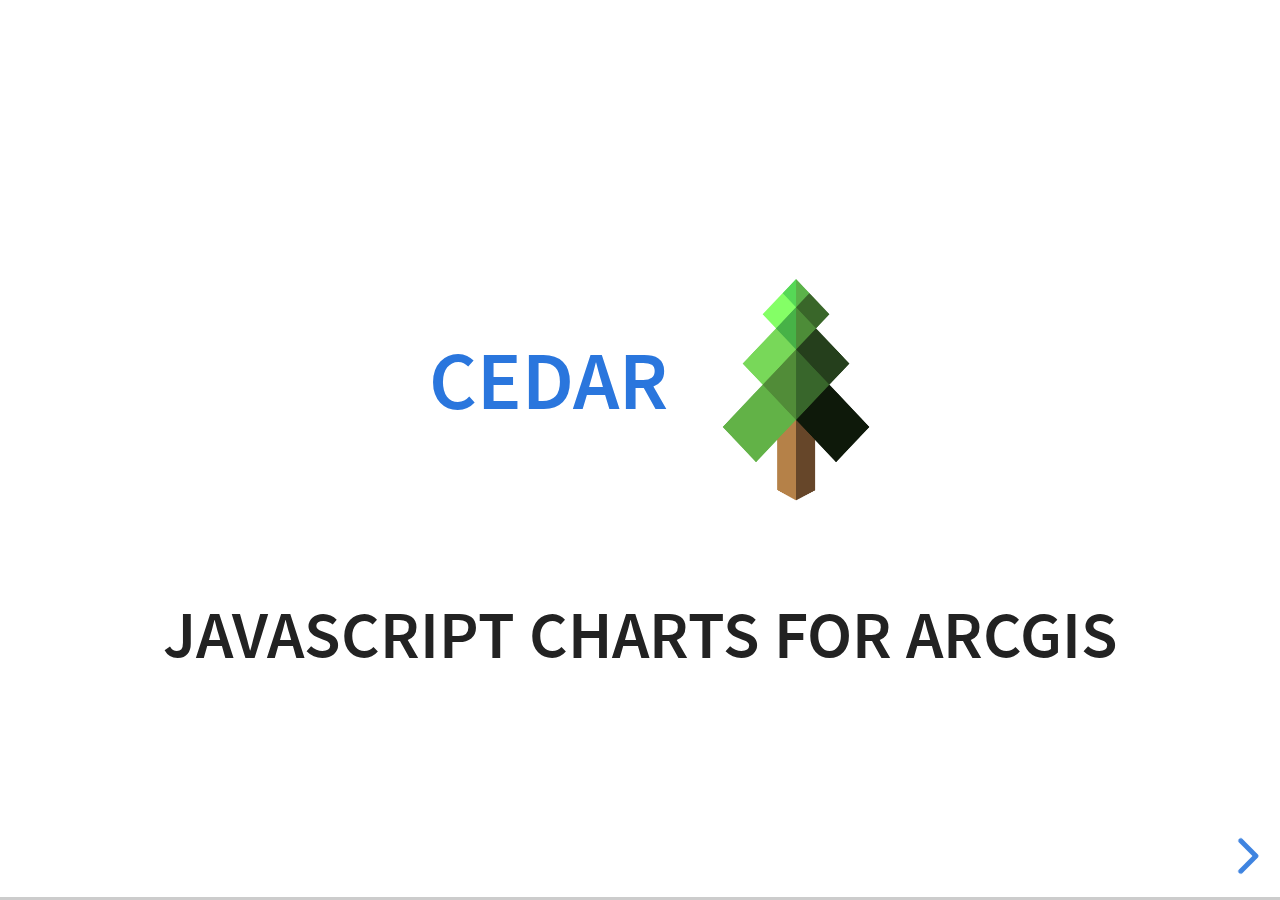
<file: index.html>
<!doctype html>
<html>
	<head>
		<meta charset="utf-8">
		<meta name="viewport" content="width=device-width, initial-scale=1.0, maximum-scale=1.0, user-scalable=no">

		<title>Cedar | Charts and Custom Visualizations Beyond the Map</title>

		<link rel="stylesheet" href="css/reveal.css">
		<link rel="stylesheet" href="css/theme/white.css">
		<link rel="stylesheet" href="css/tom.css">
		<style>
			.reveal code {
			  color: #d14;
			}
			.reveal pre code {
			  color: inherit;
			}
			.stack img {
				display: block;
			}
		</style>

		<!-- Theme used for syntax highlighting of code -->
		<link rel="stylesheet" href="lib/css/github.css">

		<!-- Printing and PDF exports -->
		<script>
			var link = document.createElement( 'link' );
			link.rel = 'stylesheet';
			link.type = 'text/css';
			link.href = window.location.search.match( /print-pdf/gi ) ? 'css/print/pdf.css' : 'css/print/paper.css';
			document.getElementsByTagName( 'head' )[0].appendChild( link );
		</script>
	</head>
	<body>
		<div class="reveal">
			<div class="slides">
				<section data-markdown="./slides/cedar.md"></section>
			</div>
		</div>

		<script src="lib/js/head.min.js"></script>
		<script src="js/reveal.js"></script>

		<script>
			// More info about config & dependencies:
			// - https://github.com/hakimel/reveal.js#configuration
			// - https://github.com/hakimel/reveal.js#dependencies
			Reveal.initialize({
				history: true,
				dependencies: [
					{ src: 'plugin/markdown/marked.js' },
					{ src: 'plugin/markdown/markdown.js' },
					{ src: 'plugin/notes/notes.js', async: true },
					{ src: 'plugin/highlight/highlight.js', async: true, callback: function() { hljs.initHighlightingOnLoad(); } }
				]
			});
		</script>
	</body>
</html>
</file>
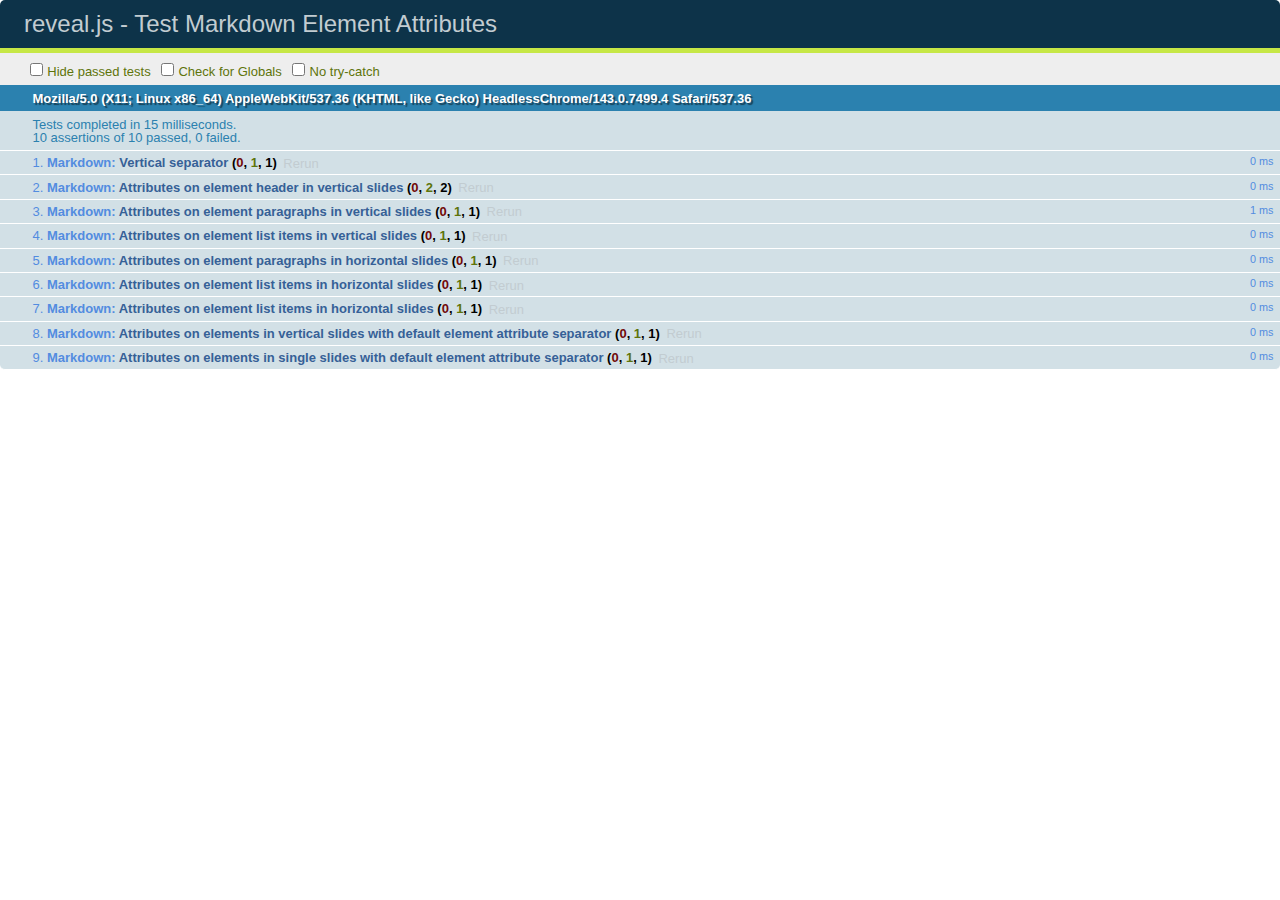
<file: test/test-markdown-element-attributes.html>
<!doctype html>
<html lang="en">

	<head>
		<meta charset="utf-8">

		<title>reveal.js - Test Markdown Element Attributes</title>

		<link rel="stylesheet" href="../css/reveal.css">
		<link rel="stylesheet" href="qunit-1.12.0.css">
	</head>

	<body style="overflow: auto;">

		<div id="qunit"></div>
		<div id="qunit-fixture"></div>

		<div class="reveal" style="display: none;">

			<div class="slides">

				<!-- <section data-markdown="example.md" data-separator="^\n\n\n" data-separator-vertical="^\n\n"></section> -->

				<!-- Slides are separated by newline + three dashes + newline, vertical slides identical but two dashes -->
				<section data-markdown data-separator="^\n---\n$" data-separator-vertical="^\n--\n$" data-element-attributes="{_\s*?([^}]+?)}">>
					<script type="text/template">
						## Slide 1.1
						<!-- {_class="fragment fade-out" data-fragment-index="1"} -->

						--

						## Slide 1.2
						<!-- {_class="fragment shrink"} -->

						Paragraph 1
						<!-- {_class="fragment grow"} -->

						Paragraph 2
						<!-- {_class="fragment grow"} -->

						- list item 1 <!-- {_class="fragment grow"} -->
						- list item 2 <!-- {_class="fragment grow"} -->
						- list item 3 <!-- {_class="fragment grow"} -->


						---

						## Slide 2


						Paragraph 1.2  
						multi-line <!-- {_class="fragment highlight-red"} -->

						Paragraph 2.2 <!-- {_class="fragment highlight-red"} -->

						Paragraph 2.3 <!-- {_class="fragment highlight-red"} -->

						Paragraph 2.4 <!-- {_class="fragment highlight-red"} -->

						- list item 1 <!-- {_class="fragment highlight-green"} -->
						- list item 2<!-- {_class="fragment highlight-green"} -->
						- list item 3<!-- {_class="fragment highlight-green"} -->
						- list item 4
						<!-- {_class="fragment highlight-green"} -->
						- list item 5<!-- {_class="fragment highlight-green"} -->

						Test

						![Example Picture](examples/assets/image2.png)
						<!-- {_class="reveal stretch"} -->

					</script>
				</section>



				<section 	data-markdown data-separator="^\n\n\n"
									data-separator-vertical="^\n\n"
									data-separator-notes="^Note:"
									data-charset="utf-8">
					<script type="text/template">
						# Test attributes in Markdown with default separator
						## Slide 1 Def <!-- .element: class="fragment highlight-red" data-fragment-index="1" -->


						## Slide 2 Def
						<!-- .element: class="fragment highlight-red" -->

					</script>
				</section>

				<section data-markdown>
				  <script type="text/template">
					## Hello world
					A paragraph
					<!-- .element: class="fragment highlight-blue" -->
				  </script>
				</section>

				<section data-markdown>
				  <script type="text/template">
					## Hello world

					Multiple  
					Line
					<!-- .element: class="fragment highlight-blue" -->
				  </script>
				</section>

				<section data-markdown>
				  <script type="text/template">
					## Hello world

					Test<!-- .element: class="fragment highlight-blue" -->

					More Test
				  </script>
				</section>


			</div>

		</div>

		<script src="../lib/js/head.min.js"></script>
		<script src="../js/reveal.js"></script>
		<script src="../plugin/markdown/marked.js"></script>
		<script src="../plugin/markdown/markdown.js"></script>
		<script src="qunit-1.12.0.js"></script>

		<script src="test-markdown-element-attributes.js"></script>

	</body>
</html>
</file>
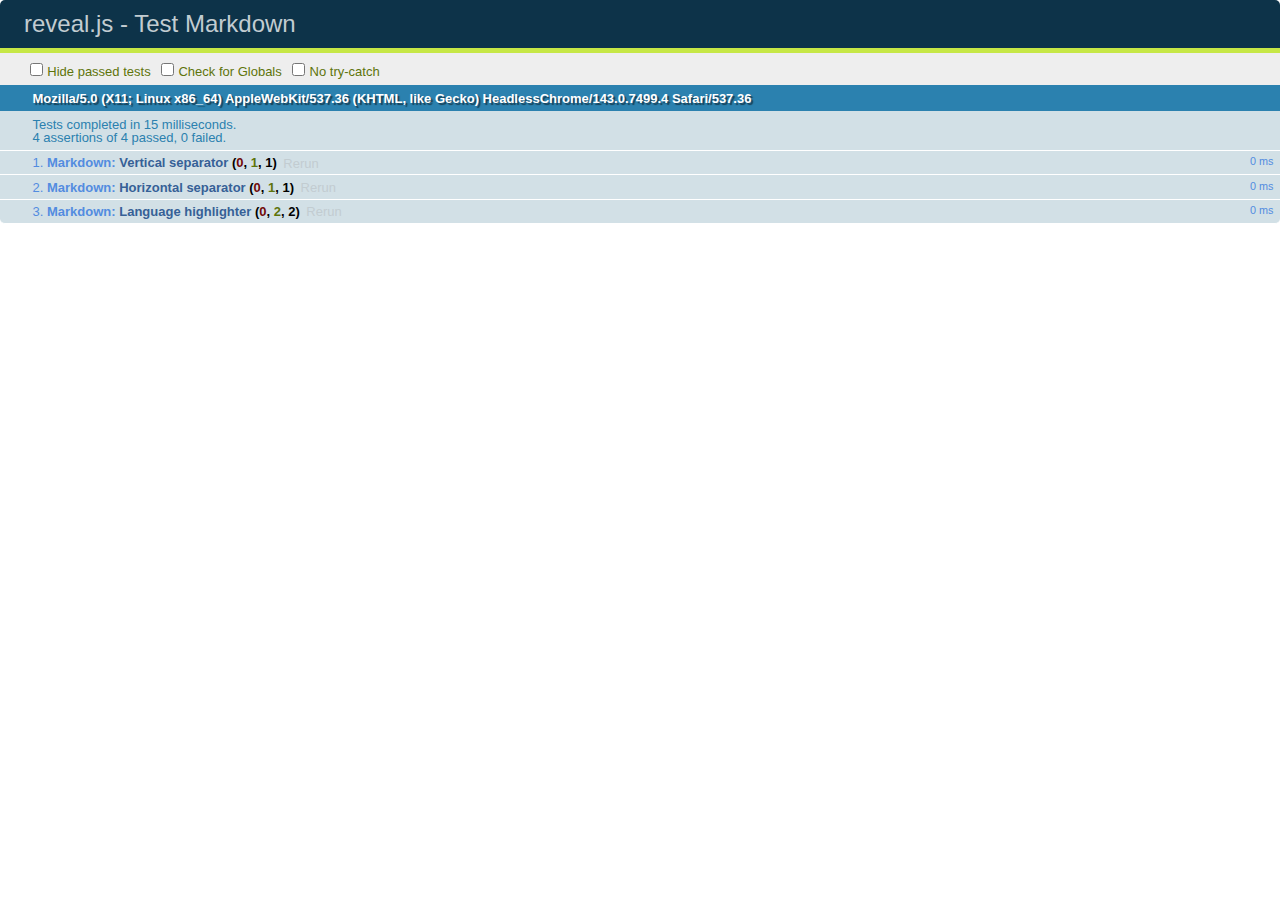
<file: test/test-markdown-external.html>
<!doctype html>
<html lang="en">

	<head>
		<meta charset="utf-8">

		<title>reveal.js - Test Markdown</title>

		<link rel="stylesheet" href="../css/reveal.css">
		<link rel="stylesheet" href="qunit-1.12.0.css">
	</head>

	<body style="overflow: auto;">

		<div id="qunit"></div>
  		<div id="qunit-fixture"></div>

		<div class="reveal" style="display: none;">

			<div class="slides">
				<section data-markdown="simple.md" data-separator="^\n\n\n" data-separator-vertical="^\n\n"></section>
			</div>

		</div>

		<script src="../lib/js/head.min.js"></script>
		<script src="../js/reveal.js"></script>
		<script src="../plugin/highlight/highlight.js"></script>
		<script src="../plugin/markdown/marked.js"></script>
		<script src="../plugin/markdown/markdown.js"></script>
		<script src="qunit-1.12.0.js"></script>

		<script src="test-markdown-external.js"></script>

	</body>
</html>
</file>
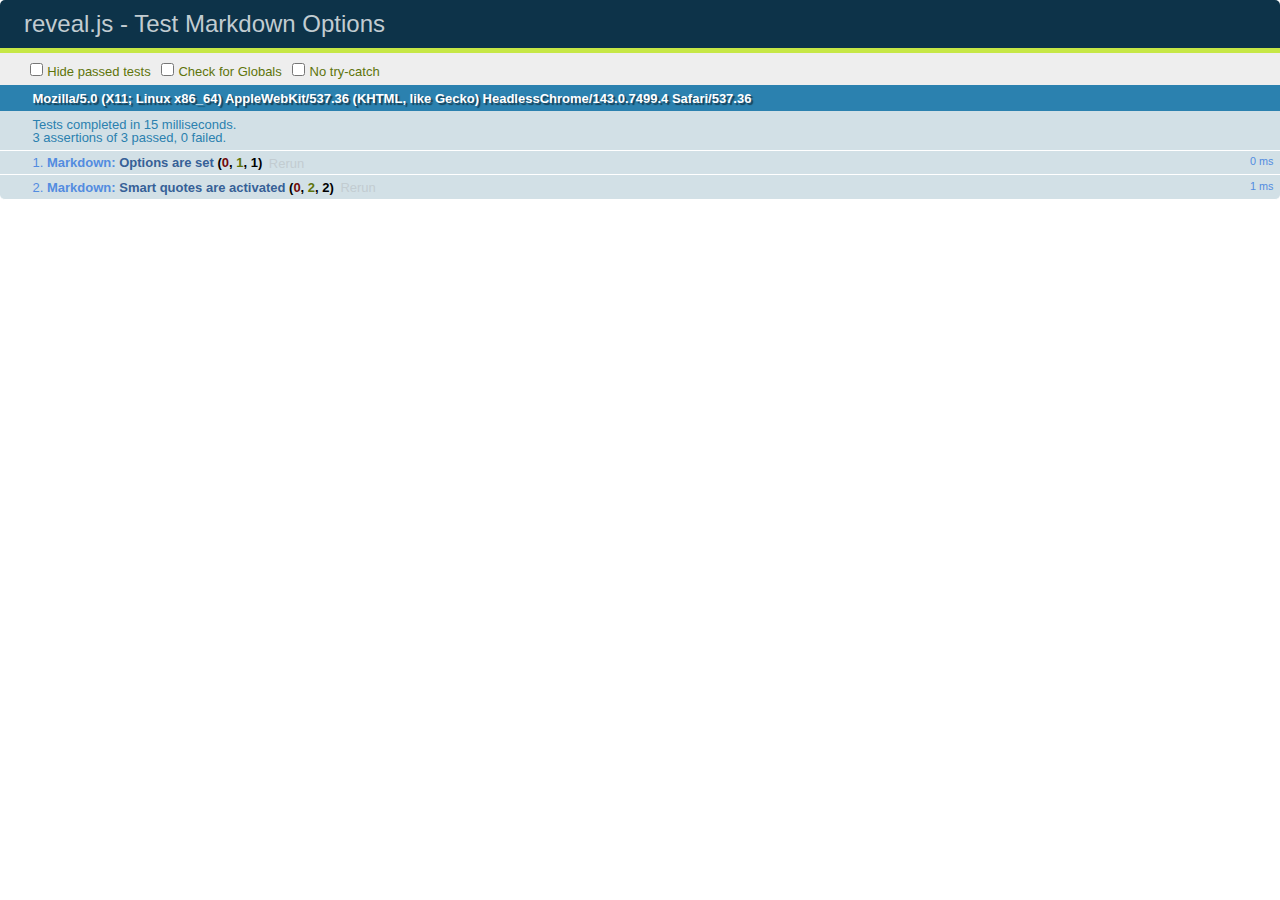
<file: test/test-markdown-options.html>
<!doctype html>
<html lang="en">

	<head>
		<meta charset="utf-8">

		<title>reveal.js - Test Markdown Options</title>

		<link rel="stylesheet" href="../css/reveal.css">
		<link rel="stylesheet" href="qunit-1.12.0.css">
	</head>

	<body style="overflow: auto;">

		<div id="qunit"></div>
		<div id="qunit-fixture"></div>

		<div class="reveal" style="display: none;">

			<div class="slides">

				<section data-markdown>
					<script type="text/template">
						## Testing Markdown Options

						This "slide" should contain 'smart' quotes.
					</script>
				</section>

			</div>

		</div>

		<script src="../lib/js/head.min.js"></script>
		<script src="../js/reveal.js"></script>
		<script src="qunit-1.12.0.js"></script>

		<script src="test-markdown-options.js"></script>

	</body>
</html>
</file>
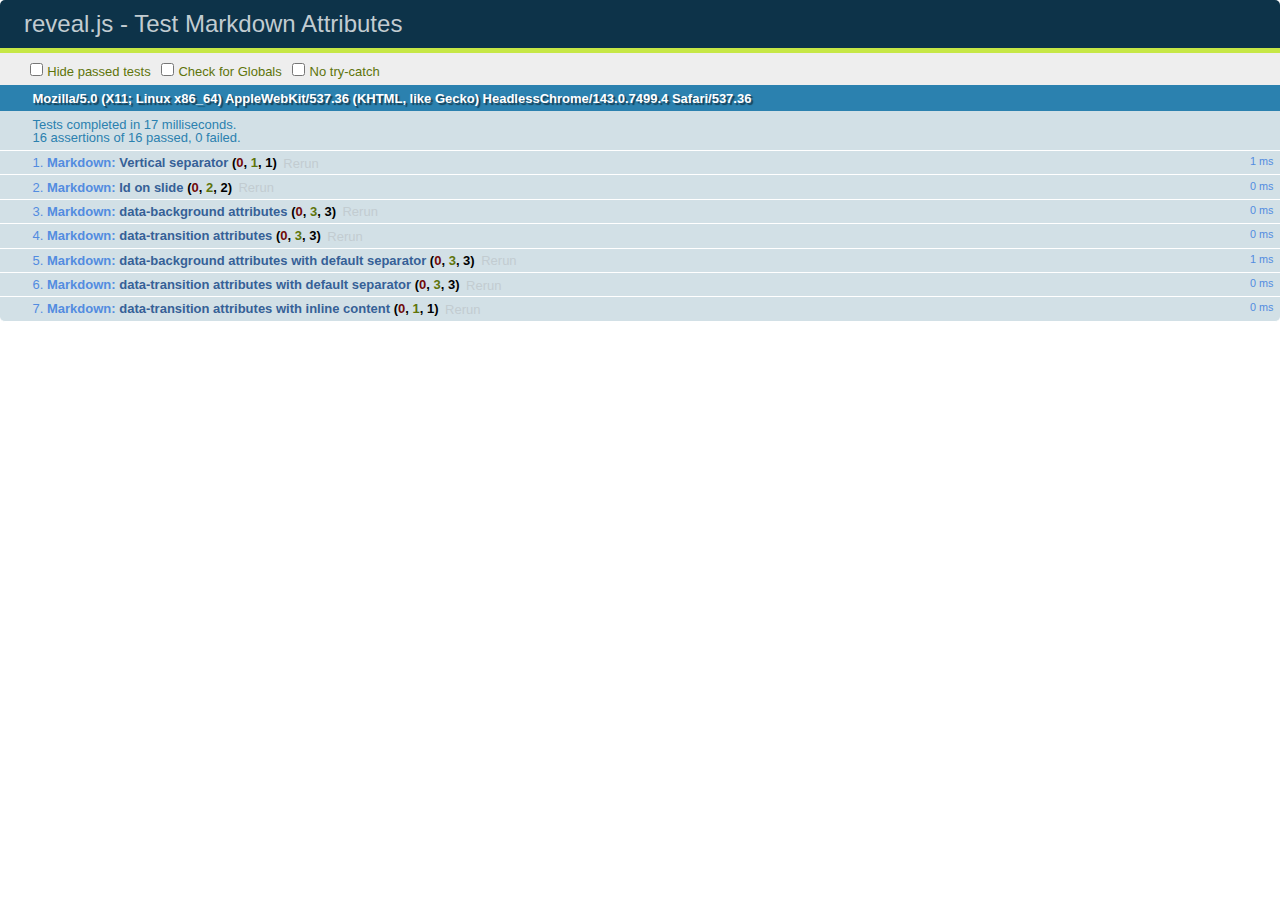
<file: test/test-markdown-slide-attributes.html>
<!doctype html>
<html lang="en">

	<head>
		<meta charset="utf-8">

		<title>reveal.js - Test Markdown Attributes</title>

		<link rel="stylesheet" href="../css/reveal.css">
		<link rel="stylesheet" href="qunit-1.12.0.css">
	</head>

	<body style="overflow: auto;">

		<div id="qunit"></div>
		<div id="qunit-fixture"></div>

		<div class="reveal" style="display: none;">

			<div class="slides">

				<!-- <section data-markdown="example.md" data-separator="^\n\n\n" data-separator-vertical="^\n\n"></section> -->

				<!-- Slides are separated by three lines, vertical slides by two lines, attributes are one any line starting with (spaces and) two dashes -->
				<section 	data-markdown data-separator="^\n\n\n"
									data-separator-vertical="^\n\n"
									data-separator-notes="^Note:"
									data-attributes="--\s(.*?)$"
									data-charset="utf-8">
					<script type="text/template">
						# Test attributes in Markdown
						## Slide 1



						## Slide 2
						<!-- -- id="slide2" data-transition="zoom" data-background="#A0C66B" -->


						## Slide 2.1
						<!-- -- data-background="#ff0000" data-transition="fade" -->


						## Slide 2.2
						[Link to Slide2](#/slide2)



						## Slide 3
						<!-- -- data-transition="zoom" data-background="#C6916B" -->



						## Slide 4
					</script>
				</section>

				<section 	data-markdown data-separator="^\n\n\n"
									data-separator-vertical="^\n\n"
									data-separator-notes="^Note:"
									data-charset="utf-8">
					<script type="text/template">
						# Test attributes in Markdown with default separator
						## Slide 1 Def



						## Slide 2 Def
						<!-- .slide: id="slide2def" data-transition="concave" data-background="#A7C66B" -->


						## Slide 2.1 Def
						<!-- .slide: data-background="#f70000" data-transition="page" -->


						## Slide 2.2 Def
						[Link to Slide2](#/slide2def)



						## Slide 3 Def
						<!-- .slide: data-transition="concave" data-background="#C7916B" -->



						## Slide 4
					</script>
				</section>

				<section data-markdown>
					<script type="text/template">
						<!-- .slide: data-background="#ff0000" -->
						## Hello world
					</script>
				</section>

				<section data-markdown>
					<script type="text/template">
						## Hello world
						<!-- .slide: data-background="#ff0000" -->
					</script>
				</section>

				<section data-markdown>
					<script type="text/template">
						## Hello world

						Test
						<!-- .slide: data-background="#ff0000" -->

						More Test
					</script>
				</section>

			</div>

		</div>

		<script src="../lib/js/head.min.js"></script>
		<script src="../js/reveal.js"></script>
		<script src="../plugin/markdown/marked.js"></script>
		<script src="../plugin/markdown/markdown.js"></script>
		<script src="qunit-1.12.0.js"></script>

		<script src="test-markdown-slide-attributes.js"></script>

	</body>
</html>
</file>
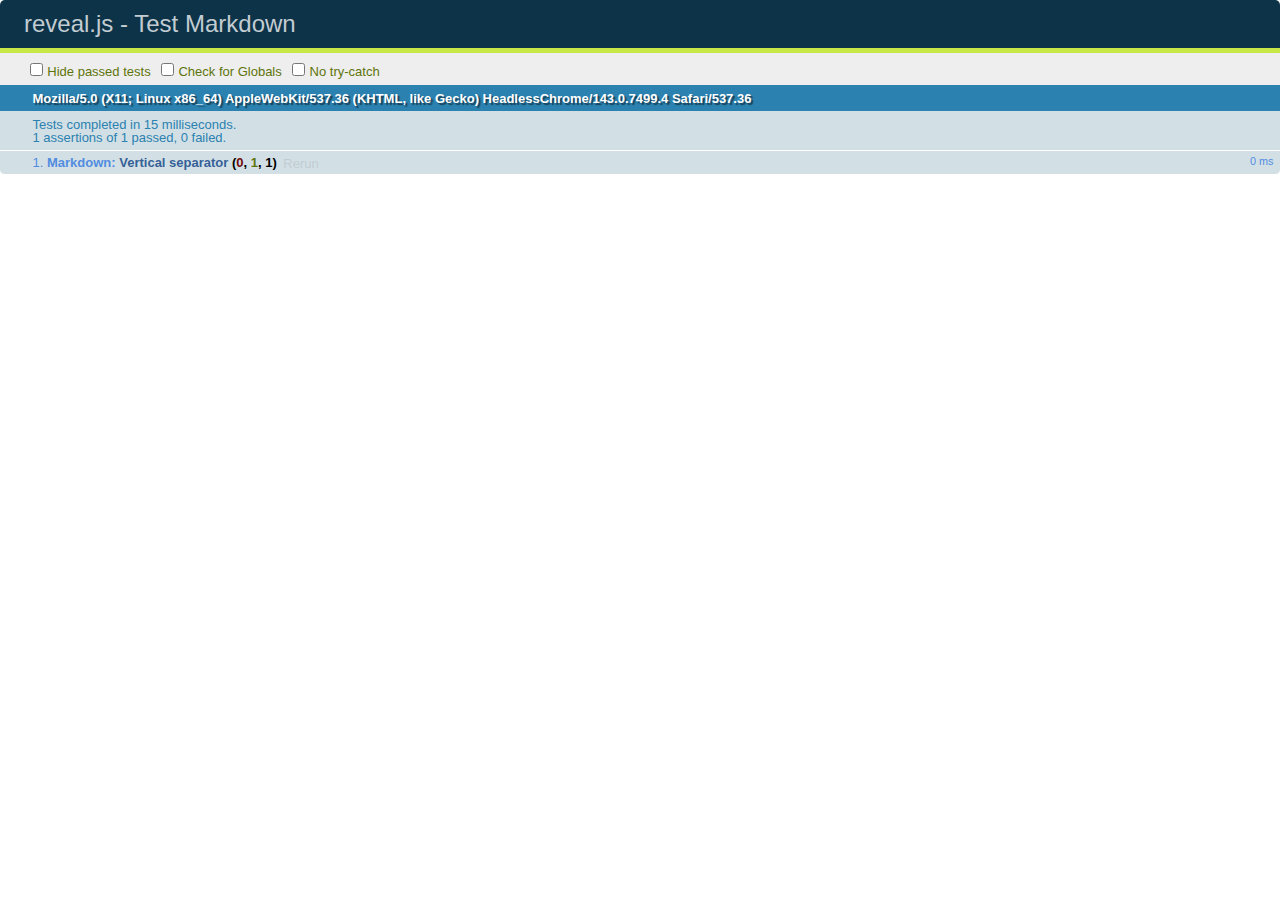
<file: test/test-markdown.html>
<!doctype html>
<html lang="en">

	<head>
		<meta charset="utf-8">

		<title>reveal.js - Test Markdown</title>

		<link rel="stylesheet" href="../css/reveal.css">
		<link rel="stylesheet" href="qunit-1.12.0.css">
	</head>

	<body style="overflow: auto;">

		<div id="qunit"></div>
		<div id="qunit-fixture"></div>

		<div class="reveal" style="display: none;">

			<div class="slides">

				<!-- <section data-markdown="example.md" data-separator="^\n\n\n" data-separator-vertical="^\n\n"></section> -->

				<!-- Slides are separated by newline + three dashes + newline, vertical slides identical but two dashes -->
				<section data-markdown data-separator="^\n---\n$" data-separator-vertical="^\n--\n$">
					<script type="text/template">
						## Slide 1.1

						--

						## Slide 1.2

						---

						## Slide 2
					</script>
				</section>

			</div>

		</div>

		<script src="../lib/js/head.min.js"></script>
		<script src="../js/reveal.js"></script>
		<script src="../plugin/markdown/marked.js"></script>
		<script src="../plugin/markdown/markdown.js"></script>
		<script src="qunit-1.12.0.js"></script>

		<script src="test-markdown.js"></script>

	</body>
</html>
</file>
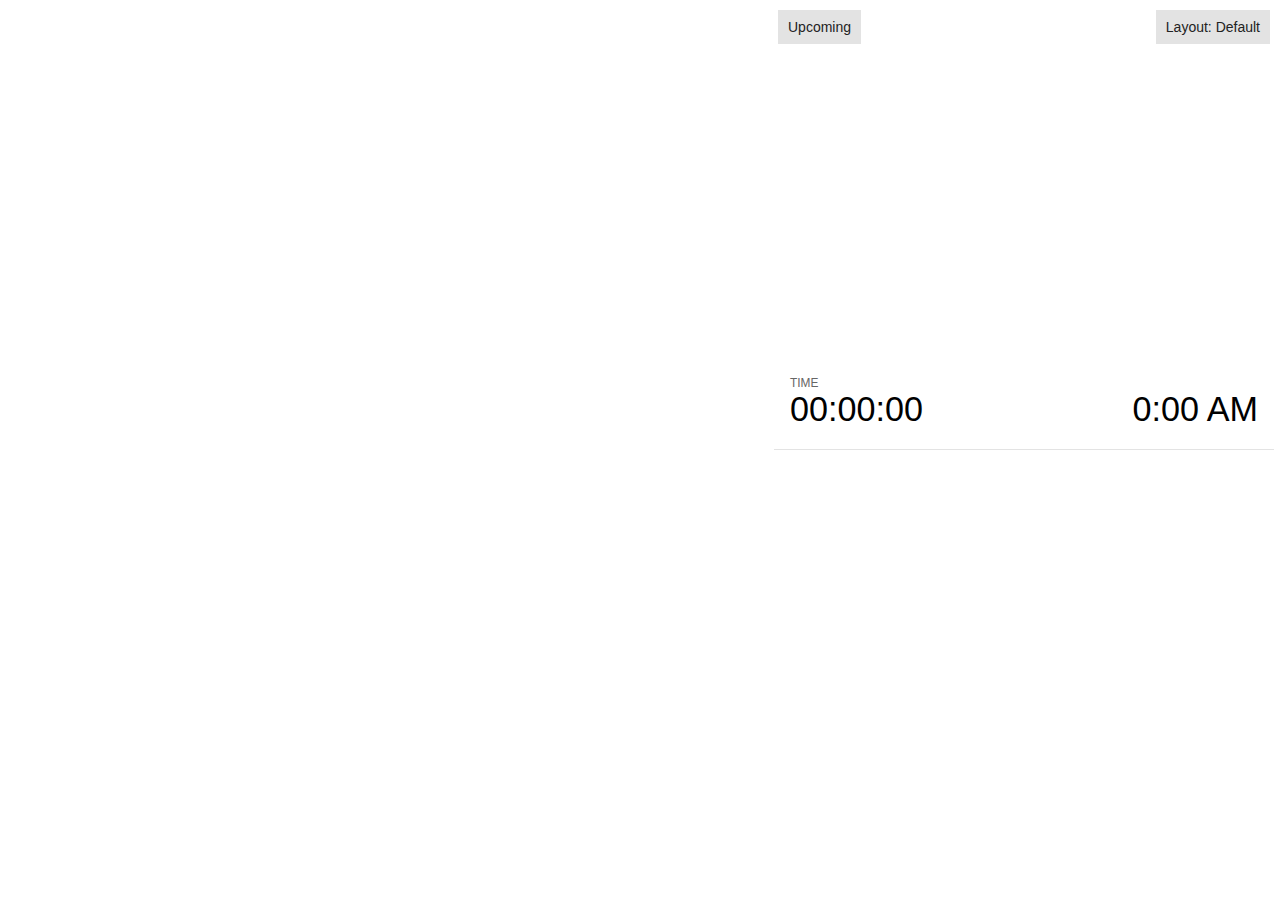
<file: plugin/notes/notes.html>
<!doctype html>
<html lang="en">
	<head>
		<meta charset="utf-8">

		<title>reveal.js - Slide Notes</title>

		<style>
			body {
				font-family: Helvetica;
				font-size: 18px;
			}

			#current-slide,
			#upcoming-slide,
			#speaker-controls {
				padding: 6px;
				box-sizing: border-box;
				-moz-box-sizing: border-box;
			}

			#current-slide iframe,
			#upcoming-slide iframe {
				width: 100%;
				height: 100%;
				border: 1px solid #ddd;
			}

			#current-slide .label,
			#upcoming-slide .label {
				position: absolute;
				top: 10px;
				left: 10px;
				z-index: 2;
			}

			.overlay-element {
				height: 34px;
				line-height: 34px;
				padding: 0 10px;
				text-shadow: none;
				background: rgba( 220, 220, 220, 0.8 );
				color: #222;
				font-size: 14px;
			}

			.overlay-element.interactive:hover {
				background: rgba( 220, 220, 220, 1 );
			}

			#current-slide {
				position: absolute;
				width: 60%;
				height: 100%;
				top: 0;
				left: 0;
				padding-right: 0;
			}

			#upcoming-slide {
				position: absolute;
				width: 40%;
				height: 40%;
				right: 0;
				top: 0;
			}

			/* Speaker controls */
			#speaker-controls {
				position: absolute;
				top: 40%;
				right: 0;
				width: 40%;
				height: 60%;
				overflow: auto;
				font-size: 18px;
			}

				.speaker-controls-time.hidden,
				.speaker-controls-notes.hidden {
					display: none;
				}

				.speaker-controls-time .label,
				.speaker-controls-pace .label,
				.speaker-controls-notes .label {
					text-transform: uppercase;
					font-weight: normal;
					font-size: 0.66em;
					color: #666;
					margin: 0;
				}

				.speaker-controls-time, .speaker-controls-pace {
					border-bottom: 1px solid rgba( 200, 200, 200, 0.5 );
					margin-bottom: 10px;
					padding: 10px 16px;
					padding-bottom: 20px;
					cursor: pointer;
				}

				.speaker-controls-time .reset-button {
					opacity: 0;
					float: right;
					color: #666;
					text-decoration: none;
				}
				.speaker-controls-time:hover .reset-button {
					opacity: 1;
				}

				.speaker-controls-time .timer,
				.speaker-controls-time .clock {
					width: 50%;
				}

				.speaker-controls-time .timer,
				.speaker-controls-time .clock,
				.speaker-controls-time .pacing .hours-value,
				.speaker-controls-time .pacing .minutes-value,
				.speaker-controls-time .pacing .seconds-value {
					font-size: 1.9em;
				}

				.speaker-controls-time .timer {
					float: left;
				}

				.speaker-controls-time .clock {
					float: right;
					text-align: right;
				}

				.speaker-controls-time span.mute {
					opacity: 0.3;
				}

				.speaker-controls-time .pacing-title {
					margin-top: 5px;
				}

				.speaker-controls-time .pacing.ahead {
					color: blue;
				}

				.speaker-controls-time .pacing.on-track {
					color: green;
				}

				.speaker-controls-time .pacing.behind {
					color: red;
				}

				.speaker-controls-notes {
					padding: 10px 16px;
				}

				.speaker-controls-notes .value {
					margin-top: 5px;
					line-height: 1.4;
					font-size: 1.2em;
				}

			/* Layout selector */
			#speaker-layout {
				position: absolute;
				top: 10px;
				right: 10px;
				color: #222;
				z-index: 10;
			}
				#speaker-layout select {
					position: absolute;
					width: 100%;
					height: 100%;
					top: 0;
					left: 0;
					border: 0;
					box-shadow: 0;
					cursor: pointer;
					opacity: 0;

					font-size: 1em;
					background-color: transparent;

					-moz-appearance: none;
					-webkit-appearance: none;
					-webkit-tap-highlight-color: rgba(0, 0, 0, 0);
				}

				#speaker-layout select:focus {
					outline: none;
					box-shadow: none;
				}

			.clear {
				clear: both;
			}

			/* Speaker layout: Wide */
			body[data-speaker-layout="wide"] #current-slide,
			body[data-speaker-layout="wide"] #upcoming-slide {
				width: 50%;
				height: 45%;
				padding: 6px;
			}

			body[data-speaker-layout="wide"] #current-slide {
				top: 0;
				left: 0;
			}

			body[data-speaker-layout="wide"] #upcoming-slide {
				top: 0;
				left: 50%;
			}

			body[data-speaker-layout="wide"] #speaker-controls {
				top: 45%;
				left: 0;
				width: 100%;
				height: 50%;
				font-size: 1.25em;
			}

			/* Speaker layout: Tall */
			body[data-speaker-layout="tall"] #current-slide,
			body[data-speaker-layout="tall"] #upcoming-slide {
				width: 45%;
				height: 50%;
				padding: 6px;
			}

			body[data-speaker-layout="tall"] #current-slide {
				top: 0;
				left: 0;
			}

			body[data-speaker-layout="tall"] #upcoming-slide {
				top: 50%;
				left: 0;
			}

			body[data-speaker-layout="tall"] #speaker-controls {
				padding-top: 40px;
				top: 0;
				left: 45%;
				width: 55%;
				height: 100%;
				font-size: 1.25em;
			}

			/* Speaker layout: Notes only */
			body[data-speaker-layout="notes-only"] #current-slide,
			body[data-speaker-layout="notes-only"] #upcoming-slide {
				display: none;
			}

			body[data-speaker-layout="notes-only"] #speaker-controls {
				padding-top: 40px;
				top: 0;
				left: 0;
				width: 100%;
				height: 100%;
				font-size: 1.25em;
			}

			@media screen and (max-width: 1080px) {
				body[data-speaker-layout="default"] #speaker-controls {
					font-size: 16px;
				}
			}

			@media screen and (max-width: 900px) {
				body[data-speaker-layout="default"] #speaker-controls {
					font-size: 14px;
				}
			}

			@media screen and (max-width: 800px) {
				body[data-speaker-layout="default"] #speaker-controls {
					font-size: 12px;
				}
			}

		</style>
	</head>

	<body>

		<div id="current-slide"></div>
		<div id="upcoming-slide"><span class="overlay-element label">Upcoming</span></div>
		<div id="speaker-controls">
			<div class="speaker-controls-time">
				<h4 class="label">Time <span class="reset-button">Click to Reset</span></h4>
				<div class="clock">
					<span class="clock-value">0:00 AM</span>
				</div>
				<div class="timer">
					<span class="hours-value">00</span><span class="minutes-value">:00</span><span class="seconds-value">:00</span>
				</div>
				<div class="clear"></div>

				<h4 class="label pacing-title" style="display: none">Pacing – Time to finish current slide</h4>
				<div class="pacing" style="display: none">
					<span class="hours-value">00</span><span class="minutes-value">:00</span><span class="seconds-value">:00</span>
				</div>
			</div>

			<div class="speaker-controls-notes hidden">
				<h4 class="label">Notes</h4>
				<div class="value"></div>
			</div>
		</div>
		<div id="speaker-layout" class="overlay-element interactive">
			<span class="speaker-layout-label"></span>
			<select class="speaker-layout-dropdown"></select>
		</div>

		<script src="../../plugin/markdown/marked.js"></script>
		<script>

			(function() {

				var notes,
					notesValue,
					currentState,
					currentSlide,
					upcomingSlide,
					layoutLabel,
					layoutDropdown,
					connected = false;

				var SPEAKER_LAYOUTS = {
					'default': 'Default',
					'wide': 'Wide',
					'tall': 'Tall',
					'notes-only': 'Notes only'
				};

				setupLayout();

				window.addEventListener( 'message', function( event ) {

					var data = JSON.parse( event.data );

					// The overview mode is only useful to the reveal.js instance
					// where navigation occurs so we don't sync it
					if( data.state ) delete data.state.overview;

					// Messages sent by the notes plugin inside of the main window
					if( data && data.namespace === 'reveal-notes' ) {
						if( data.type === 'connect' ) {
							handleConnectMessage( data );
						}
						else if( data.type === 'state' ) {
							handleStateMessage( data );
						}
					}
					// Messages sent by the reveal.js inside of the current slide preview
					else if( data && data.namespace === 'reveal' ) {
						if( /ready/.test( data.eventName ) ) {
							// Send a message back to notify that the handshake is complete
							window.opener.postMessage( JSON.stringify({ namespace: 'reveal-notes', type: 'connected'} ), '*' );
						}
						else if( /slidechanged|fragmentshown|fragmenthidden|paused|resumed/.test( data.eventName ) && currentState !== JSON.stringify( data.state ) ) {

							window.opener.postMessage( JSON.stringify({ method: 'setState', args: [ data.state ]} ), '*' );

						}
					}

				} );

				/**
				 * Called when the main window is trying to establish a
				 * connection.
				 */
				function handleConnectMessage( data ) {

					if( connected === false ) {
						connected = true;

						setupIframes( data );
						setupKeyboard();
						setupNotes();
						setupTimer();
					}

				}

				/**
				 * Called when the main window sends an updated state.
				 */
				function handleStateMessage( data ) {

					// Store the most recently set state to avoid circular loops
					// applying the same state
					currentState = JSON.stringify( data.state );

					// No need for updating the notes in case of fragment changes
					if ( data.notes ) {
						notes.classList.remove( 'hidden' );
						notesValue.style.whiteSpace = data.whitespace;
						if( data.markdown ) {
							notesValue.innerHTML = marked( data.notes );
						}
						else {
							notesValue.innerHTML = data.notes;
						}
					}
					else {
						notes.classList.add( 'hidden' );
					}

					// Update the note slides
					currentSlide.contentWindow.postMessage( JSON.stringify({ method: 'setState', args: [ data.state ] }), '*' );
					upcomingSlide.contentWindow.postMessage( JSON.stringify({ method: 'setState', args: [ data.state ] }), '*' );
					upcomingSlide.contentWindow.postMessage( JSON.stringify({ method: 'next' }), '*' );

				}

				// Limit to max one state update per X ms
				handleStateMessage = debounce( handleStateMessage, 200 );

				/**
				 * Forward keyboard events to the current slide window.
				 * This enables keyboard events to work even if focus
				 * isn't set on the current slide iframe.
				 */
				function setupKeyboard() {

					document.addEventListener( 'keydown', function( event ) {
						currentSlide.contentWindow.postMessage( JSON.stringify({ method: 'triggerKey', args: [ event.keyCode ] }), '*' );
					} );

				}

				/**
				 * Creates the preview iframes.
				 */
				function setupIframes( data ) {

					var params = [
						'receiver',
						'progress=false',
						'history=false',
						'transition=none',
						'autoSlide=0',
						'backgroundTransition=none'
					].join( '&' );

					var urlSeparator = /\?/.test(data.url) ? '&' : '?';
					var hash = '#/' + data.state.indexh + '/' + data.state.indexv;
					var currentURL = data.url + urlSeparator + params + '&postMessageEvents=true' + hash;
					var upcomingURL = data.url + urlSeparator + params + '&controls=false' + hash;

					currentSlide = document.createElement( 'iframe' );
					currentSlide.setAttribute( 'width', 1280 );
					currentSlide.setAttribute( 'height', 1024 );
					currentSlide.setAttribute( 'src', currentURL );
					document.querySelector( '#current-slide' ).appendChild( currentSlide );

					upcomingSlide = document.createElement( 'iframe' );
					upcomingSlide.setAttribute( 'width', 640 );
					upcomingSlide.setAttribute( 'height', 512 );
					upcomingSlide.setAttribute( 'src', upcomingURL );
					document.querySelector( '#upcoming-slide' ).appendChild( upcomingSlide );

				}

				/**
				 * Setup the notes UI.
				 */
				function setupNotes() {

					notes = document.querySelector( '.speaker-controls-notes' );
					notesValue = document.querySelector( '.speaker-controls-notes .value' );

				}

				function getTimings() {

					var slides = Reveal.getSlides();
					var defaultTiming = Reveal.getConfig().defaultTiming;
					if (defaultTiming == null) {
						return null;
					}
					var timings = [];
					for ( var i in slides ) {
						var slide = slides[i];
						var timing = defaultTiming;
						if( slide.hasAttribute( 'data-timing' )) {
							var t = slide.getAttribute( 'data-timing' );
							timing = parseInt(t);
							if( isNaN(timing) ) {
								console.warn("Could not parse timing '" + t + "' of slide " + i + "; using default of " + defaultTiming);
								timing = defaultTiming;
							}
						}
						timings.push(timing);
					}
					return timings;

				}

				/**
				 * Return the number of seconds allocated for presenting
				 * all slides up to and including this one.
				 */
				function getTimeAllocated(timings) {

					var slides = Reveal.getSlides();
					var allocated = 0;
					var currentSlide = Reveal.getSlidePastCount();
					for (var i in slides.slice(0, currentSlide + 1)) {
						allocated += timings[i];
					}
					return allocated;

				}

				/**
				 * Create the timer and clock and start updating them
				 * at an interval.
				 */
				function setupTimer() {

					var start = new Date(),
					timeEl = document.querySelector( '.speaker-controls-time' ),
					clockEl = timeEl.querySelector( '.clock-value' ),
					hoursEl = timeEl.querySelector( '.hours-value' ),
					minutesEl = timeEl.querySelector( '.minutes-value' ),
					secondsEl = timeEl.querySelector( '.seconds-value' ),
					pacingTitleEl = timeEl.querySelector( '.pacing-title' ),
					pacingEl = timeEl.querySelector( '.pacing' ),
					pacingHoursEl = pacingEl.querySelector( '.hours-value' ),
					pacingMinutesEl = pacingEl.querySelector( '.minutes-value' ),
					pacingSecondsEl = pacingEl.querySelector( '.seconds-value' );

					var timings = getTimings();
					if (timings !== null) {
						pacingTitleEl.style.removeProperty('display');
						pacingEl.style.removeProperty('display');
					}

					function _displayTime( hrEl, minEl, secEl, time) {

						var sign = Math.sign(time) == -1 ? "-" : "";
						time = Math.abs(Math.round(time / 1000));
						var seconds = time % 60;
						var minutes = Math.floor( time / 60 ) % 60 ;
						var hours = Math.floor( time / ( 60 * 60 )) ;
						hrEl.innerHTML = sign + zeroPadInteger( hours );
						if (hours == 0) {
							hrEl.classList.add( 'mute' );
						}
						else {
							hrEl.classList.remove( 'mute' );
						}
						minEl.innerHTML = ':' + zeroPadInteger( minutes );
						if (hours == 0 && minutes == 0) {
							minEl.classList.add( 'mute' );
						}
						else {
							minEl.classList.remove( 'mute' );
						}
						secEl.innerHTML = ':' + zeroPadInteger( seconds );
					}

					function _updateTimer() {

						var diff, hours, minutes, seconds,
						now = new Date();

						diff = now.getTime() - start.getTime();

						clockEl.innerHTML = now.toLocaleTimeString( 'en-US', { hour12: true, hour: '2-digit', minute:'2-digit' } );
						_displayTime( hoursEl, minutesEl, secondsEl, diff );
						if (timings !== null) {
							_updatePacing(diff);
						}

					}

					function _updatePacing(diff) {

						var slideEndTiming = getTimeAllocated(timings) * 1000;
						var currentSlide = Reveal.getSlidePastCount();
						var currentSlideTiming = timings[currentSlide] * 1000;
						var timeLeftCurrentSlide = slideEndTiming - diff;
						if (timeLeftCurrentSlide < 0) {
							pacingEl.className = 'pacing behind';
						}
						else if (timeLeftCurrentSlide < currentSlideTiming) {
							pacingEl.className = 'pacing on-track';
						}
						else {
							pacingEl.className = 'pacing ahead';
						}
						_displayTime( pacingHoursEl, pacingMinutesEl, pacingSecondsEl, timeLeftCurrentSlide );

					}

					// Update once directly
					_updateTimer();

					// Then update every second
					setInterval( _updateTimer, 1000 );

					function _resetTimer() {

						if (timings == null) {
							start = new Date();
						}
						else {
							// Reset timer to beginning of current slide
							var slideEndTiming = getTimeAllocated(timings) * 1000;
							var currentSlide = Reveal.getSlidePastCount();
							var currentSlideTiming = timings[currentSlide] * 1000;
							var previousSlidesTiming = slideEndTiming - currentSlideTiming;
							var now = new Date();
							start = new Date(now.getTime() - previousSlidesTiming);
						}
						_updateTimer();

					}

					timeEl.addEventListener( 'click', function() {
						_resetTimer();
						return false;
					} );

				}

				/**
				 * Sets up the speaker view layout and layout selector.
				 */
				function setupLayout() {

					layoutDropdown = document.querySelector( '.speaker-layout-dropdown' );
					layoutLabel = document.querySelector( '.speaker-layout-label' );

					// Render the list of available layouts
					for( var id in SPEAKER_LAYOUTS ) {
						var option = document.createElement( 'option' );
						option.setAttribute( 'value', id );
						option.textContent = SPEAKER_LAYOUTS[ id ];
						layoutDropdown.appendChild( option );
					}

					// Monitor the dropdown for changes
					layoutDropdown.addEventListener( 'change', function( event ) {

						setLayout( layoutDropdown.value );

					}, false );

					// Restore any currently persisted layout
					setLayout( getLayout() );

				}

				/**
				 * Sets a new speaker view layout. The layout is persisted
				 * in local storage.
				 */
				function setLayout( value ) {

					var title = SPEAKER_LAYOUTS[ value ];

					layoutLabel.innerHTML = 'Layout' + ( title ? ( ': ' + title ) : '' );
					layoutDropdown.value = value;

					document.body.setAttribute( 'data-speaker-layout', value );

					// Persist locally
					if( supportsLocalStorage() ) {
						window.localStorage.setItem( 'reveal-speaker-layout', value );
					}

				}

				/**
				 * Returns the ID of the most recently set speaker layout
				 * or our default layout if none has been set.
				 */
				function getLayout() {

					if( supportsLocalStorage() ) {
						var layout = window.localStorage.getItem( 'reveal-speaker-layout' );
						if( layout ) {
							return layout;
						}
					}

					// Default to the first record in the layouts hash
					for( var id in SPEAKER_LAYOUTS ) {
						return id;
					}

				}

				function supportsLocalStorage() {

					try {
						localStorage.setItem('test', 'test');
						localStorage.removeItem('test');
						return true;
					}
					catch( e ) {
						return false;
					}

				}

				function zeroPadInteger( num ) {

					var str = '00' + parseInt( num );
					return str.substring( str.length - 2 );

				}

				/**
				 * Limits the frequency at which a function can be called.
				 */
				function debounce( fn, ms ) {

					var lastTime = 0,
						timeout;

					return function() {

						var args = arguments;
						var context = this;

						clearTimeout( timeout );

						var timeSinceLastCall = Date.now() - lastTime;
						if( timeSinceLastCall > ms ) {
							fn.apply( context, args );
							lastTime = Date.now();
						}
						else {
							timeout = setTimeout( function() {
								fn.apply( context, args );
								lastTime = Date.now();
							}, ms - timeSinceLastCall );
						}

					}

				}

			})();

		</script>
	</body>
</html>
</file>
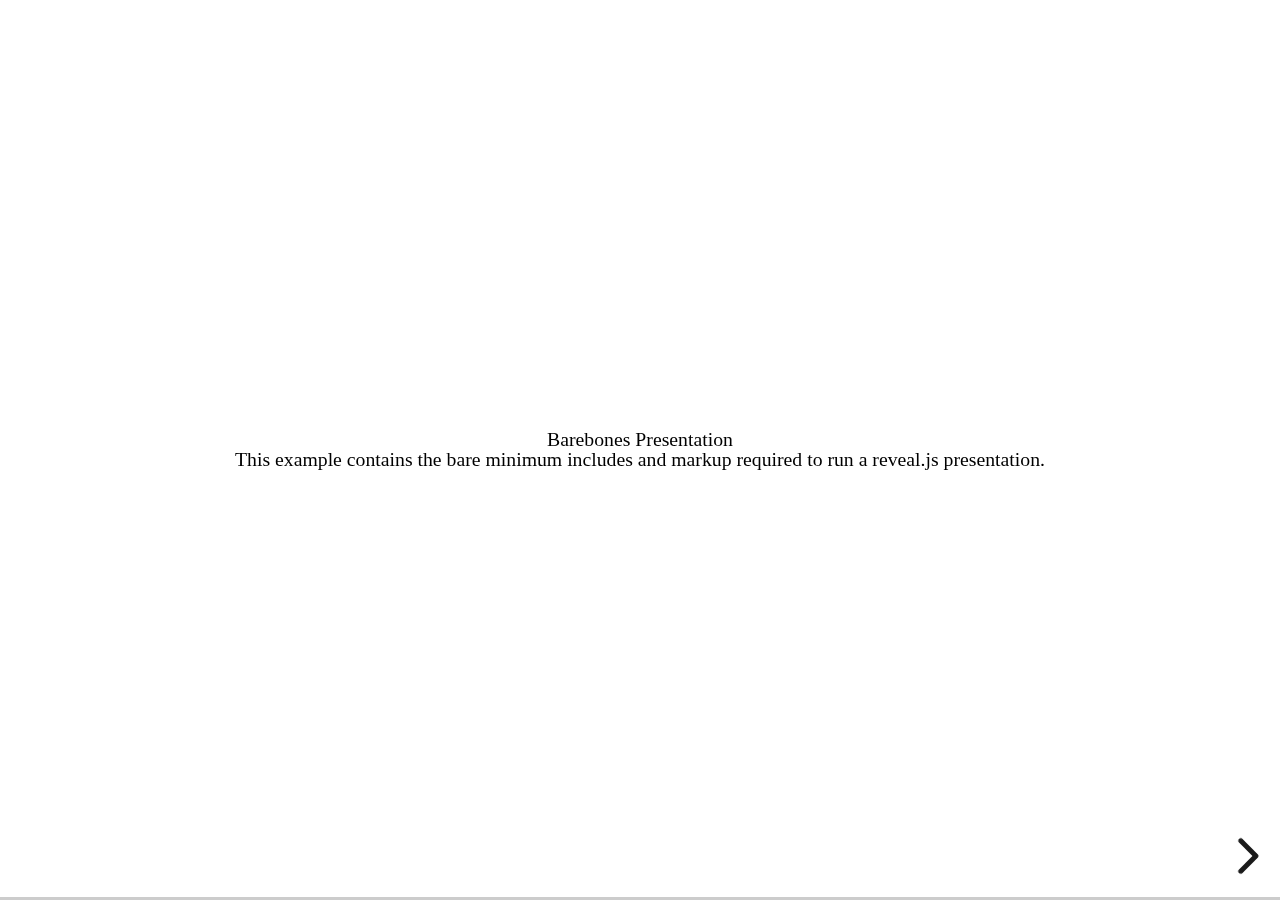
<file: test/examples/barebones.html>
<!doctype html>
<html lang="en">

	<head>
		<meta charset="utf-8">

		<title>reveal.js - Barebones</title>

		<link rel="stylesheet" href="../../css/reveal.css">
	</head>

	<body>

		<div class="reveal">

			<div class="slides">

				<section>
					<h2>Barebones Presentation</h2>
					<p>This example contains the bare minimum includes and markup required to run a reveal.js presentation.</p>
				</section>

				<section>
					<h2>No Theme</h2>
					<p>There's no theme included, so it will fall back on browser defaults.</p>
				</section>

			</div>

		</div>

		<script src="../../js/reveal.js"></script>

		<script>

			Reveal.initialize();

		</script>

	</body>
</html>
</file>
<file: css/theme/white.css>
/**
 * White theme for reveal.js. This is the opposite of the 'black' theme.
 *
 * By Hakim El Hattab, http://hakim.se
 */
@import url(../../lib/font/source-sans-pro/source-sans-pro.css);
section.has-dark-background, section.has-dark-background h1, section.has-dark-background h2, section.has-dark-background h3, section.has-dark-background h4, section.has-dark-background h5, section.has-dark-background h6 {
  color: #fff; }

/*********************************************
 * GLOBAL STYLES
 *********************************************/
body {
  background: #fff;
  background-color: #fff; }

.reveal {
  font-family: "Source Sans Pro", Helvetica, sans-serif;
  font-size: 42px;
  font-weight: normal;
  color: #222; }

::selection {
  color: #fff;
  background: #98bdef;
  text-shadow: none; }

::-moz-selection {
  color: #fff;
  background: #98bdef;
  text-shadow: none; }

.reveal .slides > section,
.reveal .slides > section > section {
  line-height: 1.3;
  font-weight: inherit; }

/*********************************************
 * HEADERS
 *********************************************/
.reveal h1,
.reveal h2,
.reveal h3,
.reveal h4,
.reveal h5,
.reveal h6 {
  margin: 0 0 20px 0;
  color: #222;
  font-family: "Source Sans Pro", Helvetica, sans-serif;
  font-weight: 600;
  line-height: 1.2;
  letter-spacing: normal;
  text-transform: uppercase;
  text-shadow: none;
  word-wrap: break-word; }

.reveal h1 {
  font-size: 2.5em; }

.reveal h2 {
  font-size: 1.6em; }

.reveal h3 {
  font-size: 1.3em; }

.reveal h4 {
  font-size: 1em; }

.reveal h1 {
  text-shadow: none; }

/*********************************************
 * OTHER
 *********************************************/
.reveal p {
  margin: 20px 0;
  line-height: 1.3; }

/* Ensure certain elements are never larger than the slide itself */
.reveal img,
.reveal video,
.reveal iframe {
  max-width: 95%;
  max-height: 95%; }

.reveal strong,
.reveal b {
  font-weight: bold; }

.reveal em {
  font-style: italic; }

.reveal ol,
.reveal dl,
.reveal ul {
  display: inline-block;
  text-align: left;
  margin: 0 0 0 1em; }

.reveal ol {
  list-style-type: decimal; }

.reveal ul {
  list-style-type: disc; }

.reveal ul ul {
  list-style-type: square; }

.reveal ul ul ul {
  list-style-type: circle; }

.reveal ul ul,
.reveal ul ol,
.reveal ol ol,
.reveal ol ul {
  display: block;
  margin-left: 40px; }

.reveal dt {
  font-weight: bold; }

.reveal dd {
  margin-left: 40px; }

.reveal blockquote {
  display: block;
  position: relative;
  width: 70%;
  margin: 20px auto;
  padding: 5px;
  font-style: italic;
  background: rgba(255, 255, 255, 0.05);
  box-shadow: 0px 0px 2px rgba(0, 0, 0, 0.2); }

.reveal blockquote p:first-child,
.reveal blockquote p:last-child {
  display: inline-block; }

.reveal q {
  font-style: italic; }

.reveal pre {
  display: block;
  position: relative;
  width: 90%;
  margin: 20px auto;
  text-align: left;
  font-size: 0.55em;
  font-family: monospace;
  line-height: 1.2em;
  word-wrap: break-word;
  box-shadow: 0px 0px 6px rgba(0, 0, 0, 0.3); }

.reveal code {
  font-family: monospace;
  text-transform: none; }

.reveal pre code {
  display: block;
  padding: 5px;
  overflow: auto;
  max-height: 400px;
  word-wrap: normal; }

.reveal table {
  margin: auto;
  border-collapse: collapse;
  border-spacing: 0; }

.reveal table th {
  font-weight: bold; }

.reveal table th,
.reveal table td {
  text-align: left;
  padding: 0.2em 0.5em 0.2em 0.5em;
  border-bottom: 1px solid; }

.reveal table th[align="center"],
.reveal table td[align="center"] {
  text-align: center; }

.reveal table th[align="right"],
.reveal table td[align="right"] {
  text-align: right; }

.reveal table tbody tr:last-child th,
.reveal table tbody tr:last-child td {
  border-bottom: none; }

.reveal sup {
  vertical-align: super; }

.reveal sub {
  vertical-align: sub; }

.reveal small {
  display: inline-block;
  font-size: 0.6em;
  line-height: 1.2em;
  vertical-align: top; }

.reveal small * {
  vertical-align: top; }

/*********************************************
 * LINKS
 *********************************************/
.reveal a {
  color: #2a76dd;
  text-decoration: none;
  -webkit-transition: color .15s ease;
  -moz-transition: color .15s ease;
  transition: color .15s ease; }

.reveal a:hover {
  color: #6ca0e8;
  text-shadow: none;
  border: none; }

.reveal .roll span:after {
  color: #fff;
  background: #1a53a1; }

/*********************************************
 * IMAGES
 *********************************************/
.reveal section img {
  margin: 15px 0px;
  background: rgba(255, 255, 255, 0.12);
  border: 4px solid #222;
  box-shadow: 0 0 10px rgba(0, 0, 0, 0.15); }

.reveal section img.plain {
  border: 0;
  box-shadow: none; }

.reveal a img {
  -webkit-transition: all .15s linear;
  -moz-transition: all .15s linear;
  transition: all .15s linear; }

.reveal a:hover img {
  background: rgba(255, 255, 255, 0.2);
  border-color: #2a76dd;
  box-shadow: 0 0 20px rgba(0, 0, 0, 0.55); }

/*********************************************
 * NAVIGATION CONTROLS
 *********************************************/
.reveal .controls {
  color: #2a76dd; }

/*********************************************
 * PROGRESS BAR
 *********************************************/
.reveal .progress {
  background: rgba(0, 0, 0, 0.2);
  color: #2a76dd; }

.reveal .progress span {
  -webkit-transition: width 800ms cubic-bezier(0.26, 0.86, 0.44, 0.985);
  -moz-transition: width 800ms cubic-bezier(0.26, 0.86, 0.44, 0.985);
  transition: width 800ms cubic-bezier(0.26, 0.86, 0.44, 0.985); }
</file>
<file: css/tom.css>
.reveal section img {
  border: 0px;
}
.reveal ul {
  list-style-type: none;
}

.reveal img.transparent {
  background: none;
  box-shadow: none;
}

.reveal img.inline {
  margin: 0;
  vertical-align: middle;
}

.center-align {
  display: flex;
  justify-content: space-between;
  align-items: center;
}
</file>
<file: lib/css/github.css>
.hljs{display:block;overflow-x:auto;padding:0.5em;color:#333;background:#f8f8f8}.hljs-comment,.hljs-quote{color:#998;font-style:italic}.hljs-keyword,.hljs-selector-tag,.hljs-subst{color:#333;font-weight:bold}.hljs-number,.hljs-literal,.hljs-variable,.hljs-template-variable,.hljs-tag .hljs-attr{color:#008080}.hljs-string,.hljs-doctag{color:#d14}.hljs-title,.hljs-section,.hljs-selector-id{color:#900;font-weight:bold}.hljs-subst{font-weight:normal}.hljs-type,.hljs-class .hljs-title{color:#458;font-weight:bold}.hljs-tag,.hljs-name,.hljs-attribute{color:#000080;font-weight:normal}.hljs-regexp,.hljs-link{color:#009926}.hljs-symbol,.hljs-bullet{color:#990073}.hljs-built_in,.hljs-builtin-name{color:#0086b3}.hljs-meta{color:#999;font-weight:bold}.hljs-deletion{background:#fdd}.hljs-addition{background:#dfd}.hljs-emphasis{font-style:italic}.hljs-strong{font-weight:bold}
</file>
<file: test/qunit-1.12.0.css>
/**
 * QUnit v1.12.0 - A JavaScript Unit Testing Framework
 *
 * http://qunitjs.com
 *
 * Copyright 2012 jQuery Foundation and other contributors
 * Released under the MIT license.
 * http://jquery.org/license
 */

/** Font Family and Sizes */

#qunit-tests, #qunit-header, #qunit-banner, #qunit-testrunner-toolbar, #qunit-userAgent, #qunit-testresult {
	font-family: "Helvetica Neue Light", "HelveticaNeue-Light", "Helvetica Neue", Calibri, Helvetica, Arial, sans-serif;
}

#qunit-testrunner-toolbar, #qunit-userAgent, #qunit-testresult, #qunit-tests li { font-size: small; }
#qunit-tests { font-size: smaller; }


/** Resets */

#qunit-tests, #qunit-header, #qunit-banner, #qunit-userAgent, #qunit-testresult, #qunit-modulefilter {
	margin: 0;
	padding: 0;
}


/** Header */

#qunit-header {
	padding: 0.5em 0 0.5em 1em;

	color: #8699a4;
	background-color: #0d3349;

	font-size: 1.5em;
	line-height: 1em;
	font-weight: normal;

	border-radius: 5px 5px 0 0;
	-moz-border-radius: 5px 5px 0 0;
	-webkit-border-top-right-radius: 5px;
	-webkit-border-top-left-radius: 5px;
}

#qunit-header a {
	text-decoration: none;
	color: #c2ccd1;
}

#qunit-header a:hover,
#qunit-header a:focus {
	color: #fff;
}

#qunit-testrunner-toolbar label {
	display: inline-block;
	padding: 0 .5em 0 .1em;
}

#qunit-banner {
	height: 5px;
}

#qunit-testrunner-toolbar {
	padding: 0.5em 0 0.5em 2em;
	color: #5E740B;
	background-color: #eee;
	overflow: hidden;
}

#qunit-userAgent {
	padding: 0.5em 0 0.5em 2.5em;
	background-color: #2b81af;
	color: #fff;
	text-shadow: rgba(0, 0, 0, 0.5) 2px 2px 1px;
}

#qunit-modulefilter-container {
	float: right;
}

/** Tests: Pass/Fail */

#qunit-tests {
	list-style-position: inside;
}

#qunit-tests li {
	padding: 0.4em 0.5em 0.4em 2.5em;
	border-bottom: 1px solid #fff;
	list-style-position: inside;
}

#qunit-tests.hidepass li.pass, #qunit-tests.hidepass li.running  {
	display: none;
}

#qunit-tests li strong {
	cursor: pointer;
}

#qunit-tests li a {
	padding: 0.5em;
	color: #c2ccd1;
	text-decoration: none;
}
#qunit-tests li a:hover,
#qunit-tests li a:focus {
	color: #000;
}

#qunit-tests li .runtime {
	float: right;
	font-size: smaller;
}

.qunit-assert-list {
	margin-top: 0.5em;
	padding: 0.5em;

	background-color: #fff;

	border-radius: 5px;
	-moz-border-radius: 5px;
	-webkit-border-radius: 5px;
}

.qunit-collapsed {
	display: none;
}

#qunit-tests table {
	border-collapse: collapse;
	margin-top: .2em;
}

#qunit-tests th {
	text-align: right;
	vertical-align: top;
	padding: 0 .5em 0 0;
}

#qunit-tests td {
	vertical-align: top;
}

#qunit-tests pre {
	margin: 0;
	white-space: pre-wrap;
	word-wrap: break-word;
}

#qunit-tests del {
	background-color: #e0f2be;
	color: #374e0c;
	text-decoration: none;
}

#qunit-tests ins {
	background-color: #ffcaca;
	color: #500;
	text-decoration: none;
}

/*** Test Counts */

#qunit-tests b.counts                       { color: black; }
#qunit-tests b.passed                       { color: #5E740B; }
#qunit-tests b.failed                       { color: #710909; }

#qunit-tests li li {
	padding: 5px;
	background-color: #fff;
	border-bottom: none;
	list-style-position: inside;
}

/*** Passing Styles */

#qunit-tests li li.pass {
	color: #3c510c;
	background-color: #fff;
	border-left: 10px solid #C6E746;
}

#qunit-tests .pass                          { color: #528CE0; background-color: #D2E0E6; }
#qunit-tests .pass .test-name               { color: #366097; }

#qunit-tests .pass .test-actual,
#qunit-tests .pass .test-expected           { color: #999999; }

#qunit-banner.qunit-pass                    { background-color: #C6E746; }

/*** Failing Styles */

#qunit-tests li li.fail {
	color: #710909;
	background-color: #fff;
	border-left: 10px solid #EE5757;
	white-space: pre;
}

#qunit-tests > li:last-child {
	border-radius: 0 0 5px 5px;
	-moz-border-radius: 0 0 5px 5px;
	-webkit-border-bottom-right-radius: 5px;
	-webkit-border-bottom-left-radius: 5px;
}

#qunit-tests .fail                          { color: #000000; background-color: #EE5757; }
#qunit-tests .fail .test-name,
#qunit-tests .fail .module-name             { color: #000000; }

#qunit-tests .fail .test-actual             { color: #EE5757; }
#qunit-tests .fail .test-expected           { color: green;   }

#qunit-banner.qunit-fail                    { background-color: #EE5757; }


/** Result */

#qunit-testresult {
	padding: 0.5em 0.5em 0.5em 2.5em;

	color: #2b81af;
	background-color: #D2E0E6;

	border-bottom: 1px solid white;
}
#qunit-testresult .module-name {
	font-weight: bold;
}

/** Fixture */

#qunit-fixture {
	position: absolute;
	top: -10000px;
	left: -10000px;
	width: 1000px;
	height: 1000px;
}
</file>
